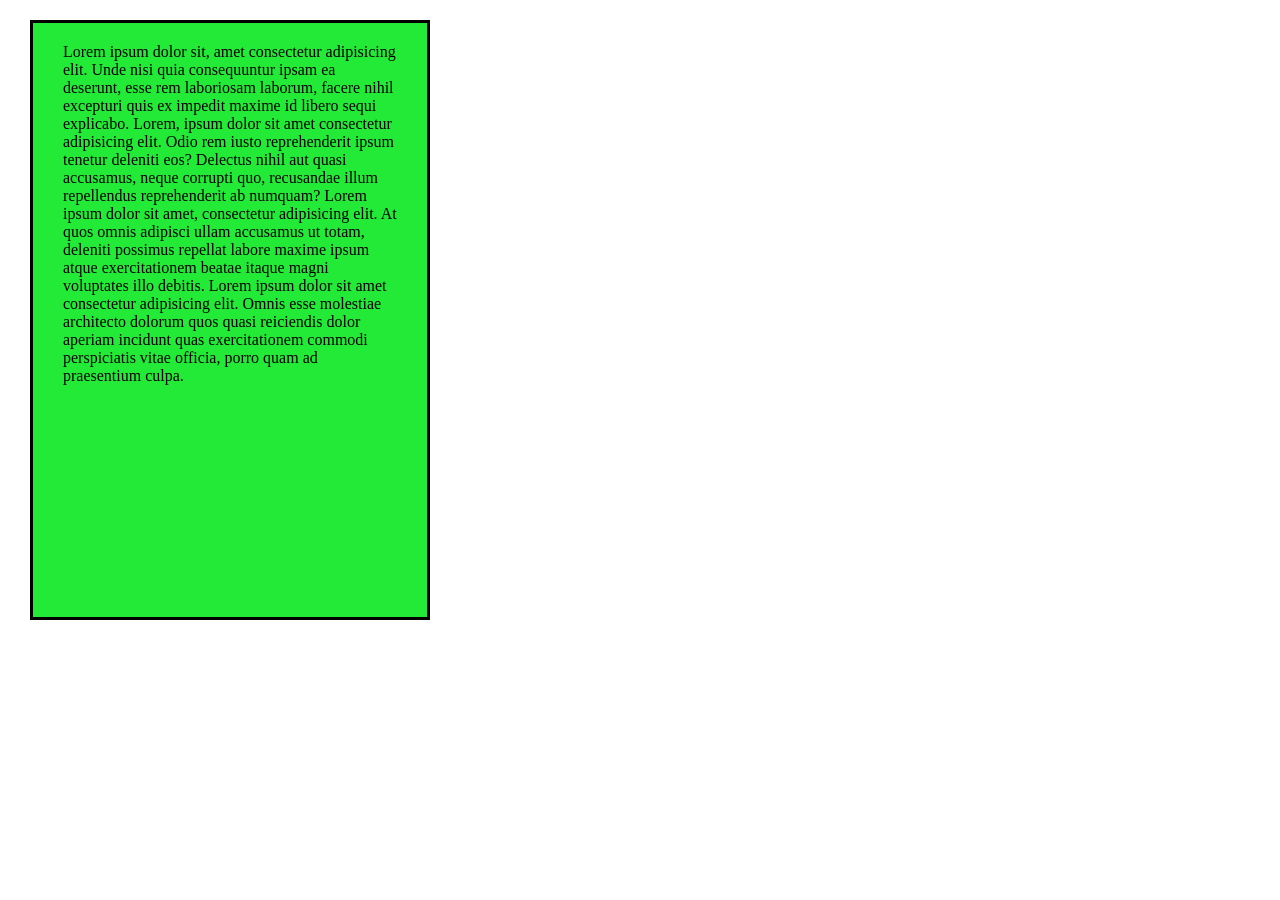
<file: index.html>
<!DOCTYPE html>
<html lang="en">
  <head>
    <meta charset="UTF-8" />
    <meta name="viewport" content="width=device-width, initial-scale=1.0" />
    <title>Document</title>
    <link rel="stylesheet" href="style.css" />
  </head>
  <body>
    <div class="parent">
      <p>
        Lorem ipsum dolor sit, amet consectetur adipisicing elit. Unde nisi quia
        consequuntur ipsam ea deserunt, esse rem laboriosam laborum, facere
        nihil excepturi quis ex impedit maxime id libero sequi explicabo. Lorem,
        ipsum dolor sit amet consectetur adipisicing elit. Odio rem iusto
        reprehenderit ipsum tenetur deleniti eos? Delectus nihil aut quasi
        accusamus, neque corrupti quo, recusandae illum repellendus
        reprehenderit ab numquam? Lorem ipsum dolor sit amet, consectetur
        adipisicing elit. At quos omnis adipisci ullam accusamus ut totam,
        deleniti possimus repellat labore maxime ipsum atque exercitationem
        beatae itaque magni voluptates illo debitis. Lorem ipsum dolor sit amet
        consectetur adipisicing elit. Omnis esse molestiae architecto dolorum
        quos quasi reiciendis dolor aperiam incidunt quas exercitationem commodi
        perspiciatis vitae officia, porro quam ad praesentium culpa.
      </p>
    </div>
  </body>
</html>
</file>
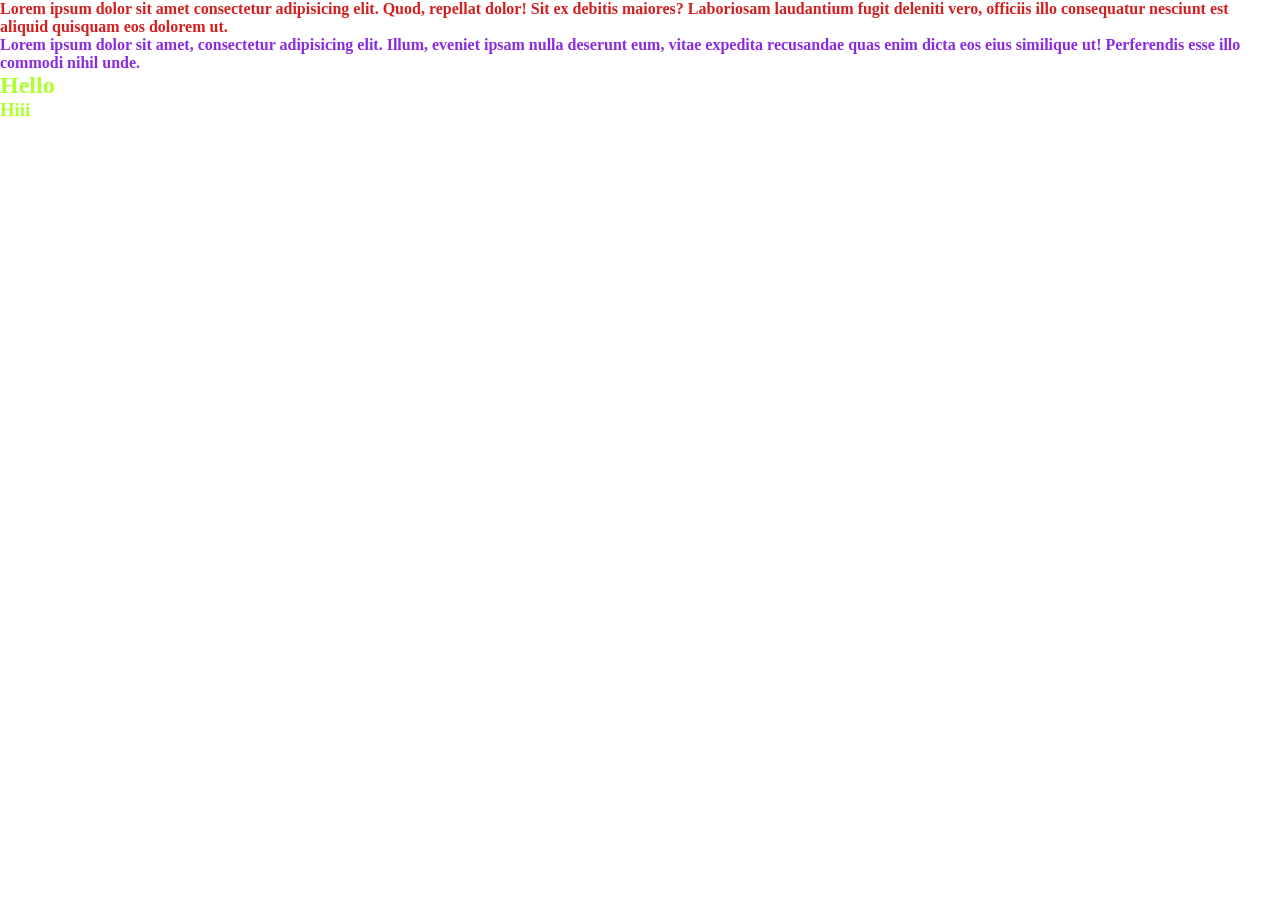
<file: cssp01.html>
<!DOCTYPE html>
<html lang="en">
<head>
    <meta charset="UTF-8">
    <meta name="viewport" content="width=device-width, initial-scale=1.0">
    <title>Document</title>
    <link rel="stylesheet" href="csspo1.css">
</head>
<body>
    <p id="demo1">Lorem ipsum dolor sit amet consectetur adipisicing elit. Quod, repellat dolor! Sit ex debitis maiores? Laboriosam laudantium fugit deleniti vero, officiis illo consequatur nesciunt est aliquid quisquam eos dolorem ut.</p>
    <p class="demo">Lorem ipsum dolor sit amet, consectetur adipisicing elit. Illum, eveniet ipsam nulla deserunt eum, vitae expedita recusandae quas enim dicta eos eius similique ut! Perferendis esse illo commodi nihil unde.</p>
    <h2>Hello</h2>
    <h3>Hiii</h3>
</body>
</html>
</file>
<file: style.css>
*{
    margin: 0;
    padding: 0;
    box-sizing: border-box;
}


.parent{

    background-color: rgba(35, 234, 55, 1);
    height: 600px;
    width: 400px;
    margin: 20px 30px 20px 30px;
    padding: 20px 30px 20px 30px;
    border-color: 3px  black;
    border-style: solid;
}
</file>
<file: csspo1.css>
*{
    margin: 0;
    padding: 0;
    box-sizing: border-box;
}

html, body{
    width: 100%;
    height: 100%;
}

.demo{
    color: blueviolet;
    font-weight: bold;
}

#demo1{
    color: rgb(212, 31, 31);
    font-weight: bold;
}

h3, h2{
    color: greenyellow;
}
</file>
